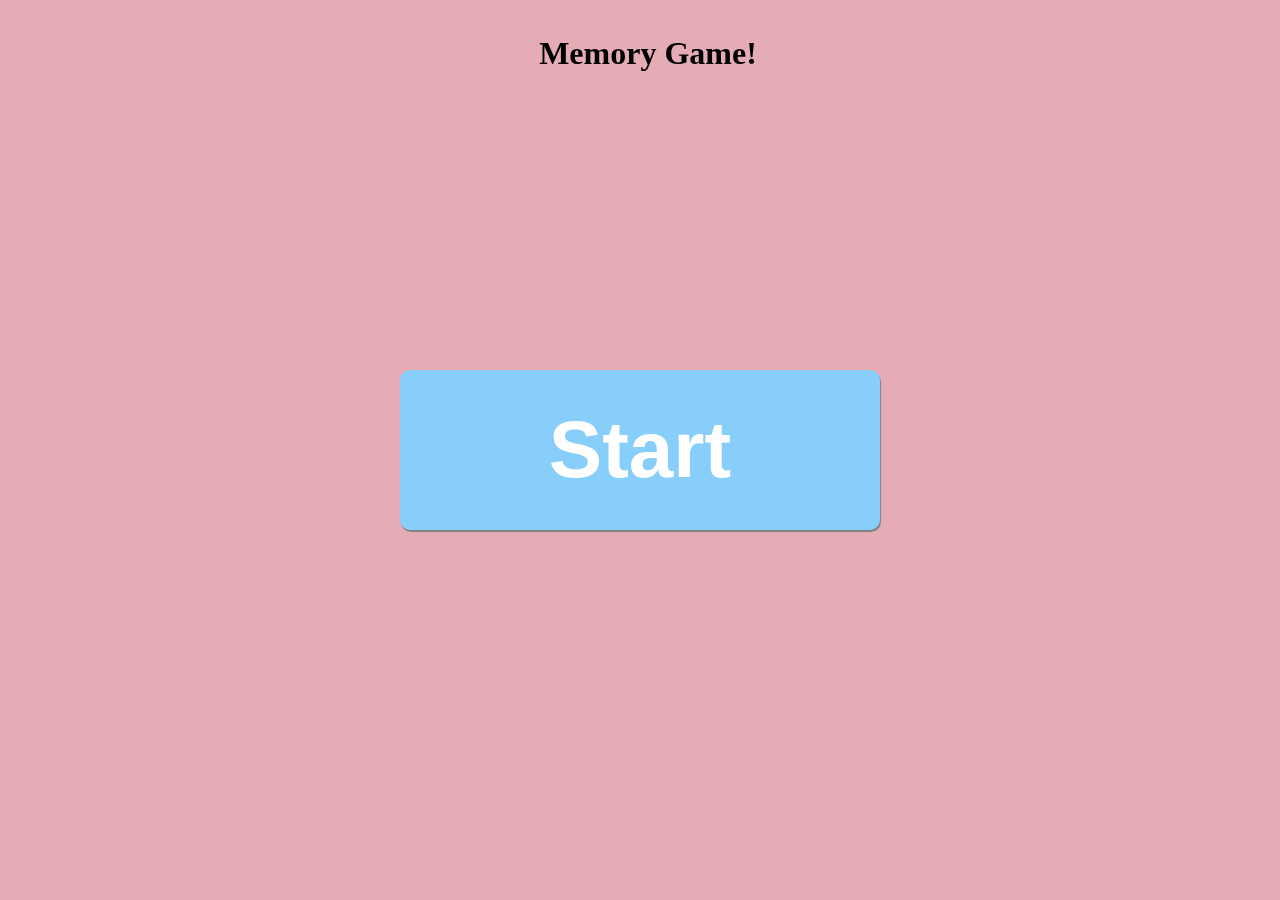
<file: index.html>
<!DOCTYPE html>
<html lang="en">
  <head>
    <meta charset="UTF-8" />
    <title>Memory Game!</title>
    <link rel="stylesheet" href="styles.css" />
  </head>
  <body>
    <h1 class="center">Memory Game!</h1>
    <section class="start-container center">
      <div class="Button center">
          <a href="#" class="Button-link">Start</a>
      </div>
    </section>
    <section class="end-container center">
      <div class="Button center">
          <a href="#" class="Button-link">Restart</a>
      </div>
    </section>
    <div id="game">
    </div>
    <script src="script.js"></script>
  </body>
</html>
</file>
<file: styles.css>
body {
    position: fixed;
    top: 0;
    left: 0;
    width: 100vw;
    height: 100vh;
    display: grid;
    grid-template-rows: 10% 90%;
    background-color: pink
  }
  
  .center {
    display: flex;
    justify-content: center;
    align-items: center;
  }
  
  #game {
  
    display: grid;
    gap: 1rem;
    grid-template-columns: repeat(5, 1fr);
    padding-right: 1rem;
  }
  #game div{
    border: 1px solid black;
    width: 100%;
    height: 90%;
    background-color: aliceblue;
  }
  
  section {
    height: 100%;
    width: 100%;
    position: fixed;
    top: 0;
    left: 0;
  }
  /* Button Styles */
  .Button {
    width: 30rem;
    height: 10rem;
    background-color: lightskyblue;
    border-radius: 10px;
    box-shadow: 1px 2px 1px grey;
    transition: background-color 0.3s, width 0.3s, height 0.3s;
    font-weight: 800;
  }
  
  .Button:hover{
    background-color: navy;
    cursor: pointer;
  }
  
  .Button:active {
    width: 30.5rem;
    height: 10.5rem;
  }
  
  .Button-link {
    color: white;
    text-decoration: none;
    font-size: 5rem;
    font-family: sans-serif;
  }
  
  .start-container {
    background-color: rgba(0,0,0,0.1);
    transition: visibility 0.1s;
  }
  
  .end-container {
    background-color: rgba(0,0,0,0.1);
    visibility: hidden;
    transition: visibility 0.1s;
  }
</file>
